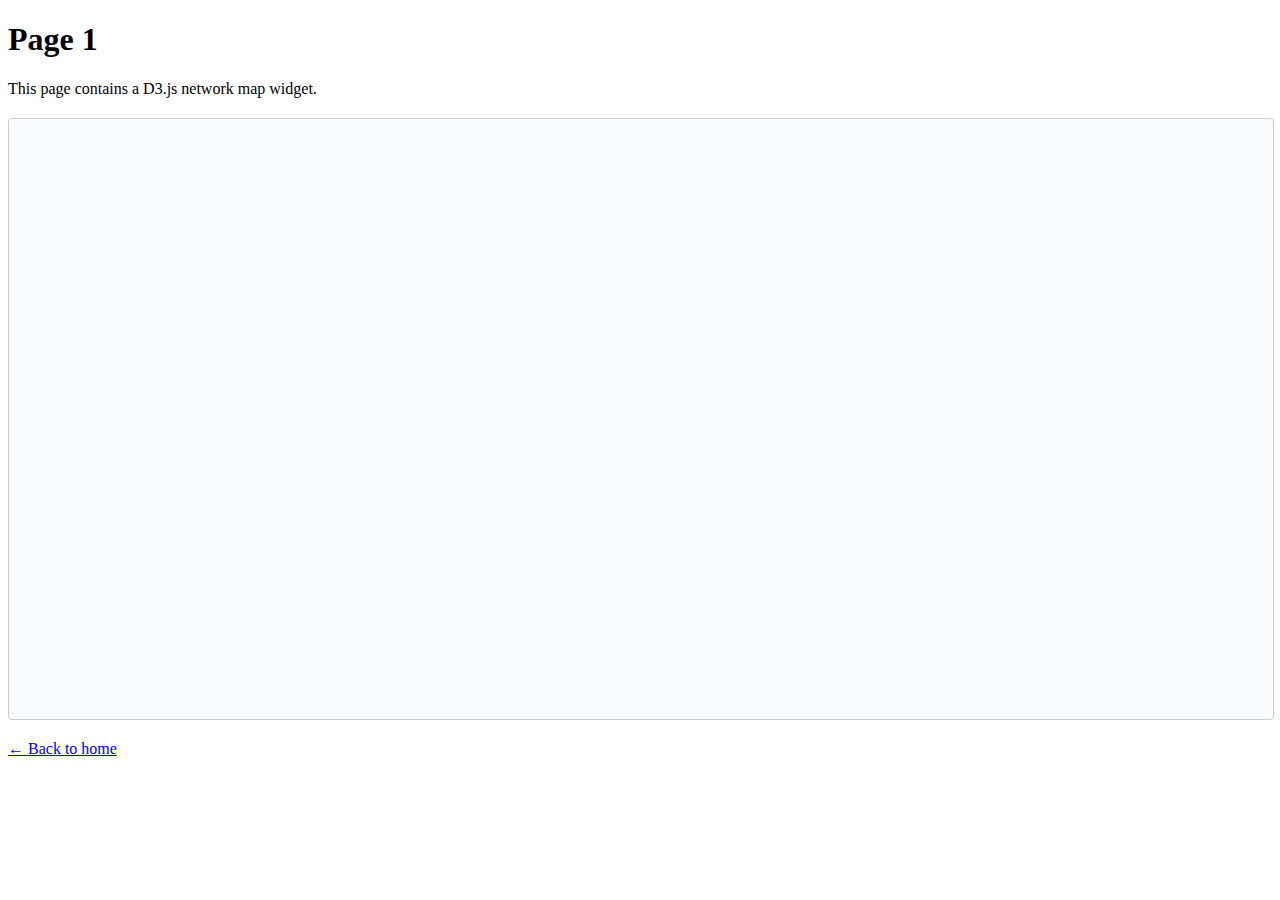
<file: page1.html>
<!DOCTYPE html>
<html lang="en">
<head>
    <meta charset="UTF-8">
    <meta name="viewport" content="width=device-width, initial-scale=1.0">
    <title>Page 1 - Leons page</title>
    <script src="https://d3js.org/d3.v7.min.js"></script>
    <style>
        .netmap-container {
            width: 100%;
            height: 600px;
            border: 1px solid #ccc;
            border-radius: 4px;
            background: #fafbfc;
            overflow: hidden;
            margin: 20px 0;
        }
        
        .node {
            cursor: pointer;
        }
        
        .node:hover {
            stroke: #333;
            stroke-width: 2px;
        }
        
        .link {
            stroke: #999;
            stroke-opacity: 0.6;
        }
        
        .node-label {
            font-size: 12px;
            font-family: Arial, sans-serif;
            text-anchor: middle;
            pointer-events: none;
        }
    </style>
</head>
<body>
    <h1>Page 1</h1>
    <p>This page contains a D3.js network map widget.</p>
    
    <div class="netmap-container" id="netmap"></div>
    
    <a href="index.html">← Back to home</a>

    <script>
        // Hardcoded network data
        const networkData = {
            nodes: [
                { id: 1, name: "Router A", type: "router", x: 100, y: 100 },
                { id: 2, name: "Switch 1", type: "switch", x: 200, y: 150 },
                { id: 3, name: "PC 1", type: "pc", x: 300, y: 100 },
                { id: 4, name: "PC 2", type: "pc", x: 300, y: 200 },
                { id: 5, name: "Server 1", type: "server", x: 400, y: 150 },
                { id: 6, name: "Switch 2", type: "switch", x: 200, y: 250 },
                { id: 7, name: "PC 3", type: "pc", x: 300, y: 300 },
                { id: 8, name: "PC 4", type: "pc", x: 400, y: 300 }
            ],
            links: [
                { source: 1, target: 2 },
                { source: 2, target: 3 },
                { source: 2, target: 4 },
                { source: 2, target: 5 },
                { source: 1, target: 6 },
                { source: 6, target: 7 },
                { source: 6, target: 8 }
            ]
        };

        // Create the network map
        function createNetworkMap() {
            const container = document.getElementById('netmap');
            const width = container.clientWidth;
            const height = container.clientHeight;

            // Create SVG
            const svg = d3.select('#netmap')
                .append('svg')
                .attr('width', width)
                .attr('height', height);

            // Create arrow marker
            svg.append('defs').append('marker')
                .attr('id', 'arrowhead')
                .attr('viewBox', '-0 -5 10 10')
                .attr('refX', 20)
                .attr('refY', 0)
                .attr('orient', 'auto')
                .attr('markerWidth', 6)
                .attr('markerHeight', 6)
                .attr('xoverflow', 'visible')
                .append('svg:path')
                .attr('d', 'M 0,-5 L 10 ,0 L 0,5')
                .attr('fill', '#999');

            // Create force simulation
            const simulation = d3.forceSimulation(networkData.nodes)
                .force('link', d3.forceLink(networkData.links).id(d => d.id).distance(100))
                .force('charge', d3.forceManyBody().strength(-300))
                .force('center', d3.forceCenter(width / 2, height / 2))
                .force('collision', d3.forceCollide().radius(30));

            // Create links
            const links = svg.append('g')
                .selectAll('line')
                .data(networkData.links)
                .enter().append('line')
                .attr('class', 'link')
                .attr('marker-end', 'url(#arrowhead)');

            // Create nodes
            const nodes = svg.append('g')
                .selectAll('circle')
                .data(networkData.nodes)
                .enter().append('circle')
                .attr('class', 'node')
                .attr('r', d => d.type === 'router' ? 12 : d.type === 'switch' ? 10 : 8)
                .attr('fill', d => {
                    switch(d.type) {
                        case 'router': return '#ff6b6b';
                        case 'switch': return '#4ecdc4';
                        case 'pc': return '#45b7d1';
                        case 'server': return '#96ceb4';
                        default: return '#ddd';
                    }
                })
                .call(d3.drag()
                    .on('start', dragstarted)
                    .on('drag', dragged)
                    .on('end', dragended));

            // Add labels
            const labels = svg.append('g')
                .selectAll('text')
                .data(networkData.nodes)
                .enter().append('text')
                .attr('class', 'node-label')
                .attr('x', d => d.x)
                .attr('y', d => d.y + 25)
                .text(d => d.name);

            // Add zoom functionality
            const zoom = d3.zoom()
                .scaleExtent([0.2, 4])
                .on('zoom', (event) => {
                    svg.selectAll('g').attr('transform', event.transform);
                });

            svg.call(zoom);

            // Update positions on simulation tick
            simulation.on('tick', () => {
                links
                    .attr('x1', d => d.source.x)
                    .attr('y1', d => d.source.y)
                    .attr('x2', d => d.target.x)
                    .attr('y2', d => d.target.y);

                nodes
                    .attr('cx', d => d.x)
                    .attr('cy', d => d.y);

                labels
                    .attr('x', d => d.x)
                    .attr('y', d => d.y + 25);
            });

            // Drag functions
            function dragstarted(event, d) {
                if (!event.active) simulation.alphaTarget(0.3).restart();
                d.fx = d.x;
                d.fy = d.y;
            }

            function dragged(event, d) {
                d.fx = event.x;
                d.fy = event.y;
            }

            function dragended(event, d) {
                if (!event.active) simulation.alphaTarget(0);
                d.fx = null;
                d.fy = null;
            }

            // Add click handler for nodes
            nodes.on('click', function(event, d) {
                console.log('Clicked node:', d);
                // You can add more interactive features here
            });
        }

        // Initialize when page loads
        window.addEventListener('load', createNetworkMap);
    </script>
</body>
</html>
</file>
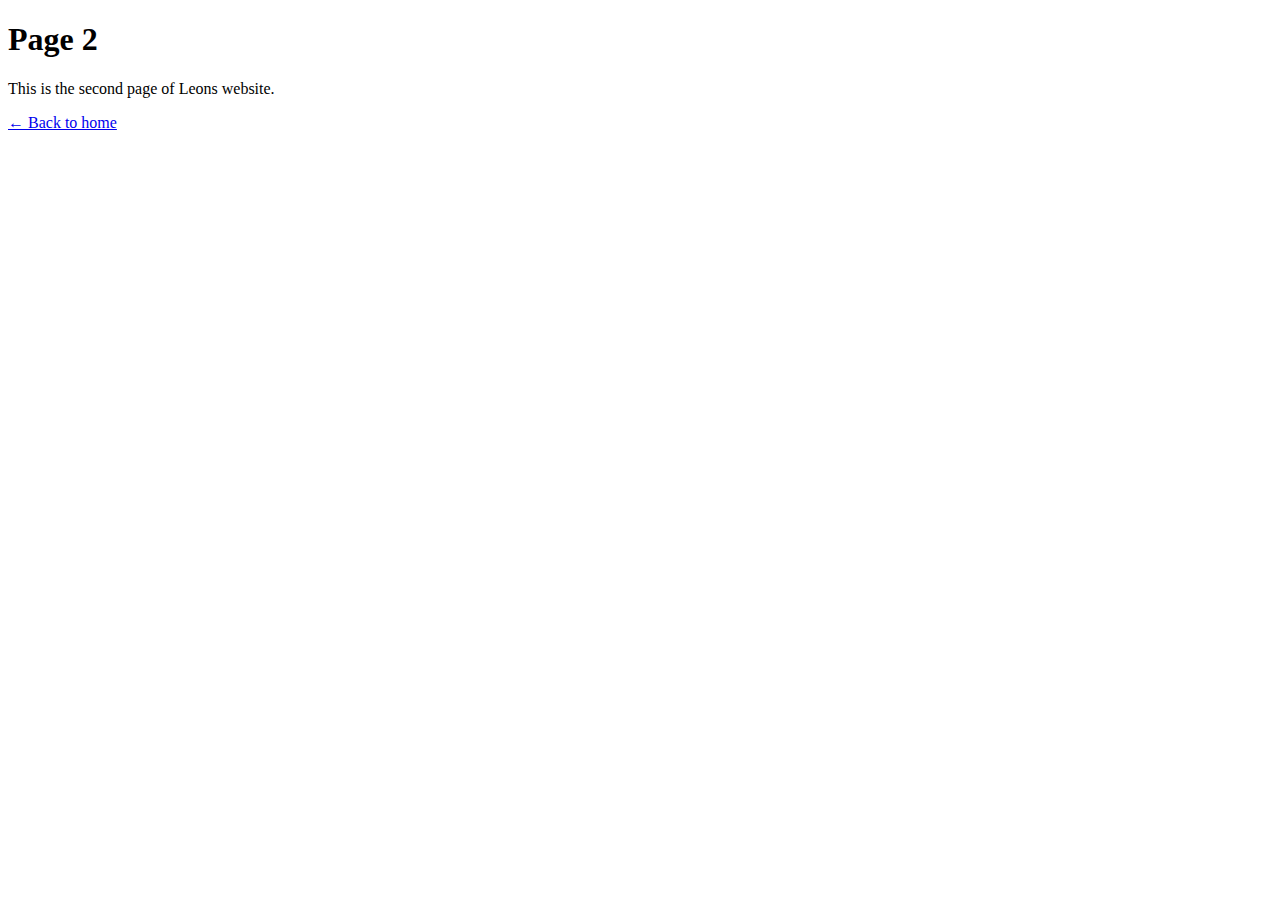
<file: page2.html>
<!DOCTYPE html>
<html lang="en">
<head>
    <meta charset="UTF-8">
    <meta name="viewport" content="width=device-width, initial-scale=1.0">
    <title>Page 2 - Leons page</title>
</head>
<body>
    <h1>Page 2</h1>
    <p>This is the second page of Leons website.</p>
    <a href="index.html">← Back to home</a>
</body>
</html>
</file>
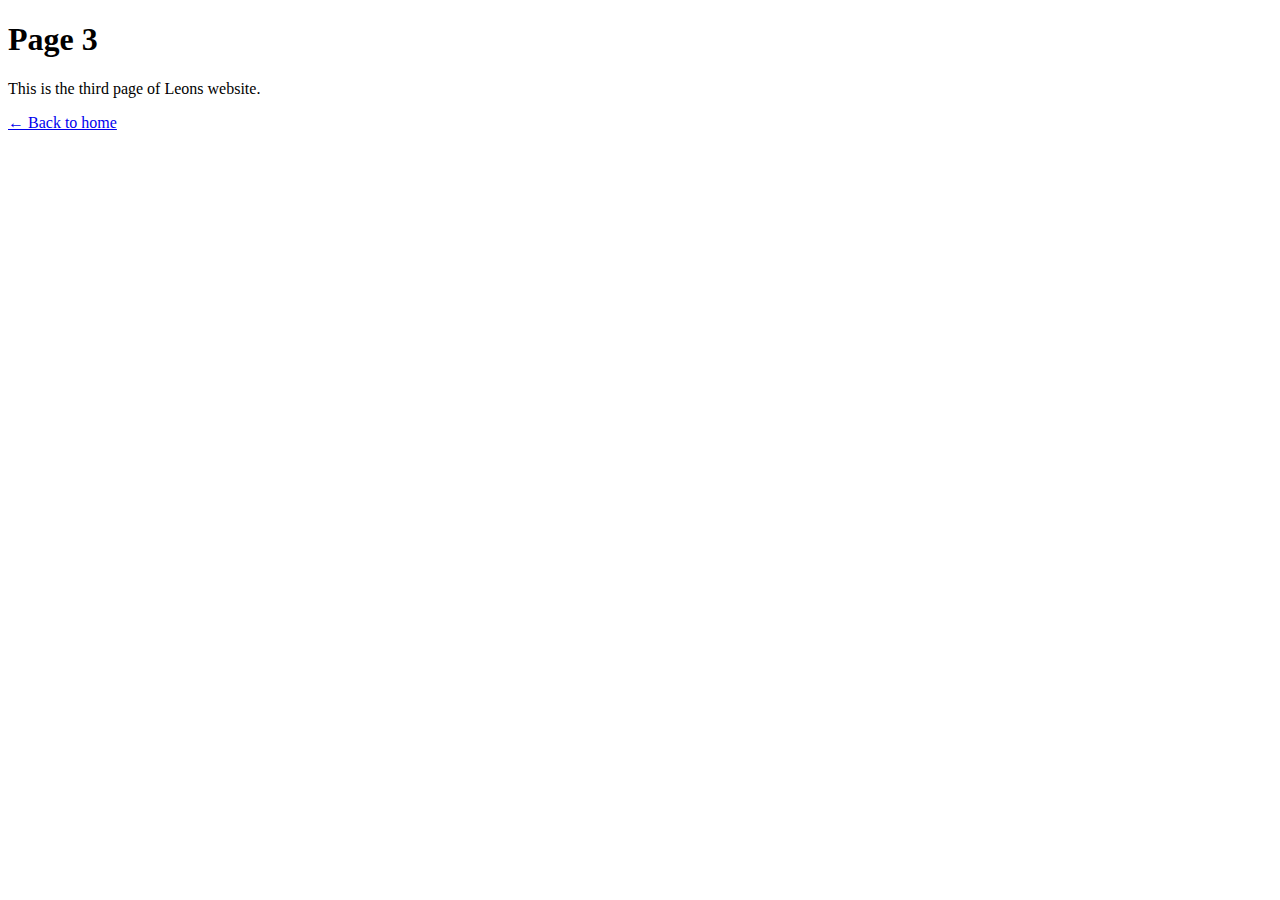
<file: page3.html>
<!DOCTYPE html>
<html lang="en">
<head>
    <meta charset="UTF-8">
    <meta name="viewport" content="width=device-width, initial-scale=1.0">
    <title>Page 3 - Leons page</title>
</head>
<body>
    <h1>Page 3</h1>
    <p>This is the third page of Leons website.</p>
    <a href="index.html">← Back to home</a>
</body>
</html>
</file>
